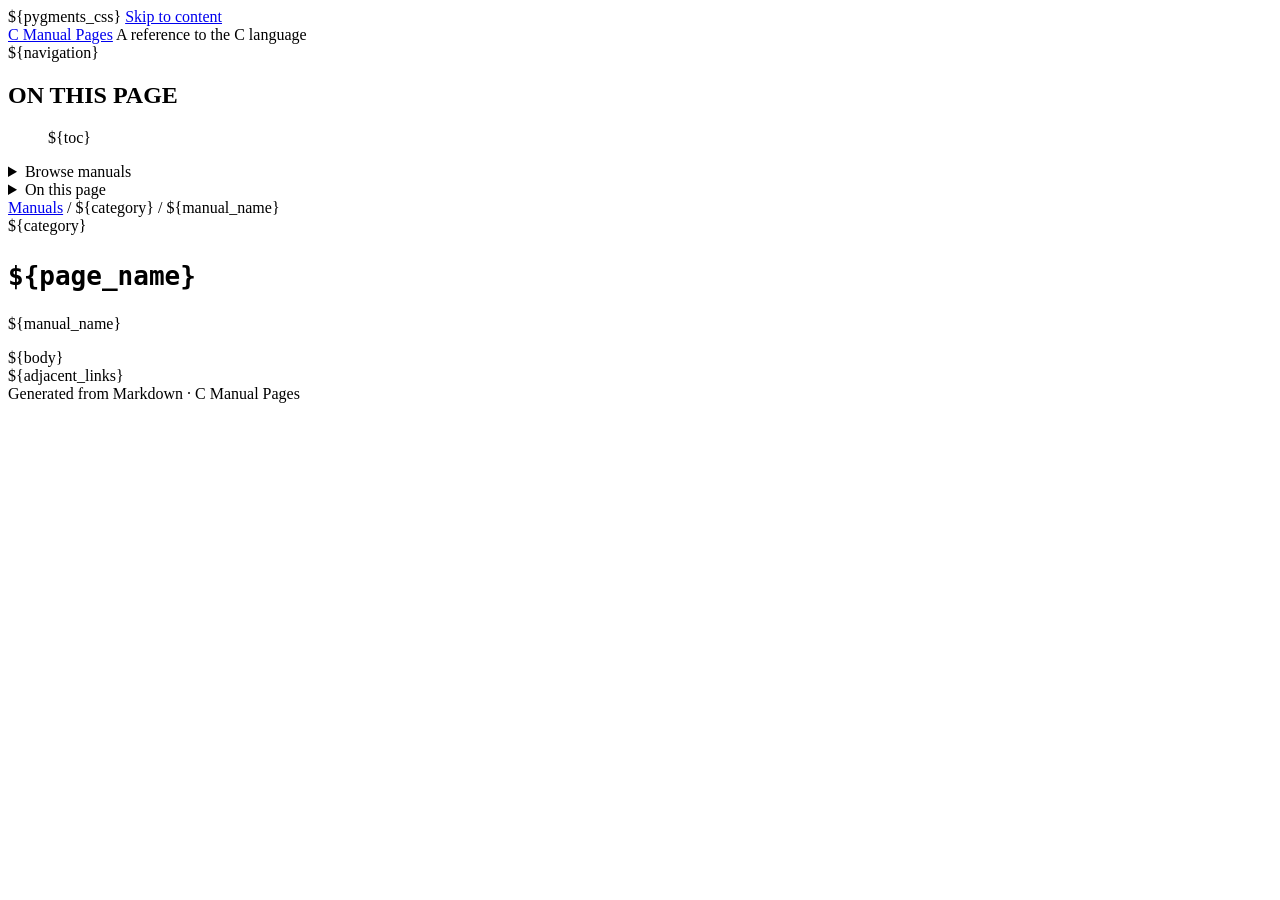
<file: templates/page.html>
<!DOCTYPE html>
<html lang="en">
<head>
<meta charset="utf-8">
<meta name="viewport" content="width=device-width, initial-scale=1">
<meta name="color-scheme" content="light dark">
<link rel="icon" type="image/svg+xml" href="c-logo.svg">
<title>${title} — C Manual Pages</title>
${pygments_css}
<style>
${site_css}
</style>
</head>
<body>
<a class="skip-link" href="#main-content">Skip to content</a>
<header class="site-header">
    <a class="site-brand" href="index.html">C Manual Pages</a>
    <span class="site-subtitle">A reference to the C language</span>
</header>
<div class="site-layout">
    <aside class="site-sidebar" aria-label="Documentation navigation">
        <div class="sidebar-sticky">
            <div class="desktop-sidebar">
                ${navigation}
                <nav class="page-toc" aria-label="On this page">
                    <h2 class="sidebar-heading">ON THIS PAGE</h2>
                    <ul class="toc-list">${toc}</ul>
                </nav>
            </div>
            <div class="mobile-sidebar">
                <details class="mobile-disclosure">
                    <summary>Browse manuals</summary>
                    ${mobile_navigation}
                </details>
                <details class="mobile-disclosure">
                    <summary>On this page</summary>
                    <nav class="page-toc" aria-label="On this page (mobile)">
                        <ul class="toc-list">${toc}</ul>
                    </nav>
                </details>
            </div>
        </div>
    </aside>
    <main id="main-content" class="site-content">
        <nav class="breadcrumbs" aria-label="Breadcrumbs">
            <a href="index.html">Manuals</a>
            <span aria-hidden="true">/</span>
            <span>${category}</span>
            <span aria-hidden="true">/</span>
            <span aria-current="page">${manual_name}</span>
        </nav>
        <div class="page-eyebrow">${category}</div>
        <h1 class="page-title"><code>${page_name}</code></h1>
        <p class="page-subtitle">${manual_name}</p>
        <article class="manual-content">
            ${body}
        </article>
        ${adjacent_links}
        <footer class="page-footer">Generated from Markdown · C Manual Pages</footer>
    </main>
</div>
</body>
</html>
</file>
